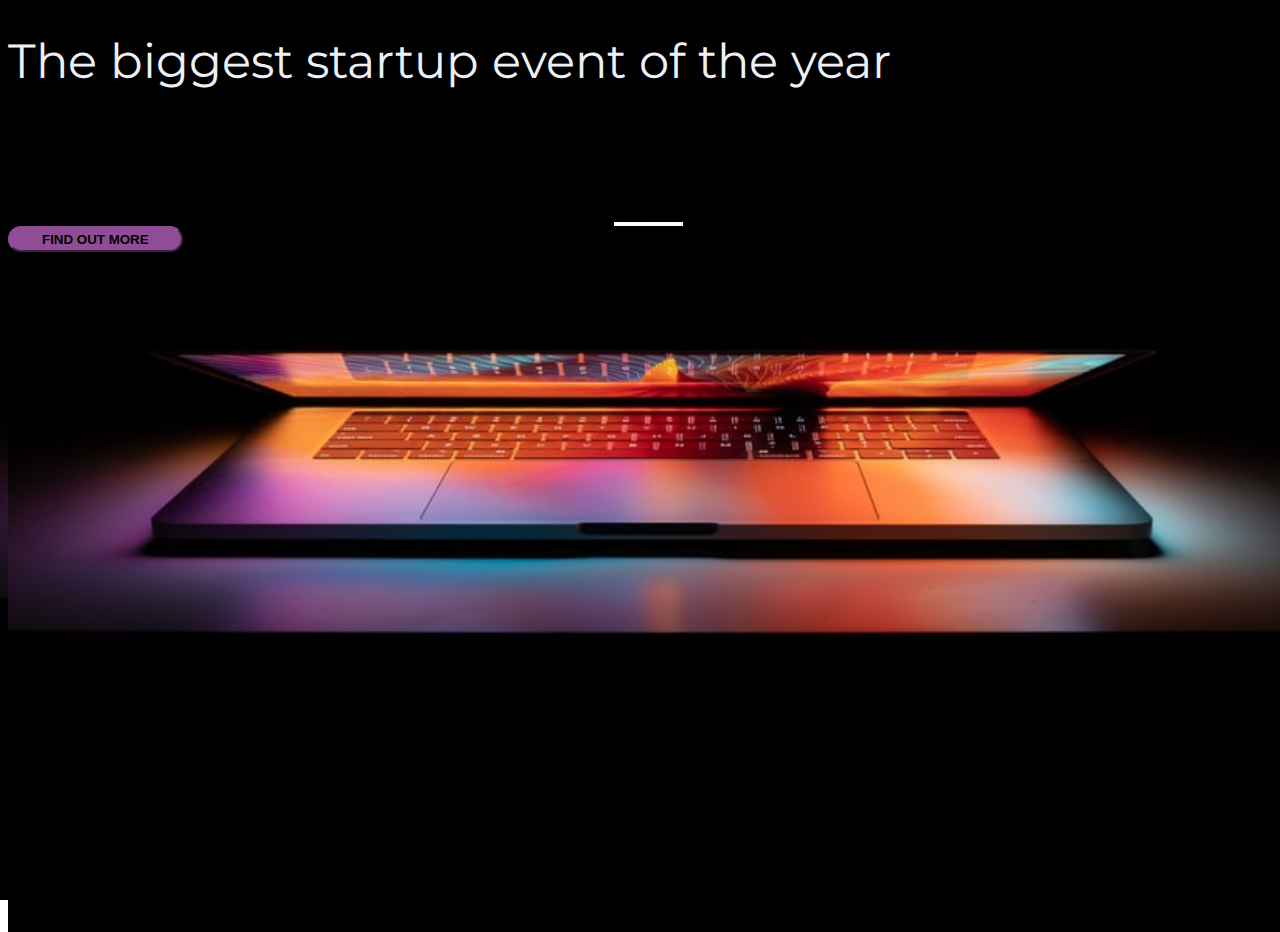
<file: index.html>
<!DOCTYPE html>
<html>
<head>
	<title>Stratup</title>
<meta charset="utf-8">
    <meta name="viewport" content="width=device-width, initial-scale=1">
	<!-- GOOGLE FONTS-->
<link href="https://fonts.googleapis.com/css2?family=Montserrat" rel="stylesheet">

	<!-- Bootstrap CSS from a CDN. IN THIS WAY YOU DONT HAVE TO INCLUDE THE BOOTSTRAP FILE YOURSELF-->
	<link href="https://cdn.jsdelivr.net/npm/bootstrap@5.1.3/dist/css/bootstrap.min.css" rel="stylesheet" integrity="sha384-1BmE4kWBq78iYhFldvKuhfTAU6auU8tT94WrHftjDbrCEXSU1oBoqyl2QvZ6jIW3" crossorigin="anonymous">
	<!--OUR STYLE SHEET-->
	<link rel="stylesheet" type="text/css" href="style website.css">

</head>
<body>
	<div class="container d-flex align-items-center h-100">
		<div class="row">
			<header class="text-center col-12">
<h1 class="text-uppercase"> <strong>The biggest startup event of the year</strong> </h1>
</header>
      <section class="text-center col-12">
 <div class="buffer col-12"></div>
<hr>
<a href="https://mailchi.mp/7c6173e56ea6/untitled-page">
<button class="btn btn-primary btn-xl">Find out more</button>
</a>
</section>
</div>
</div>
</body>
</html>
</file>
<file: style website.css>
body,html{
	width: 100%;
	height: 100%;
	font-family: 'Montserrat', sans-serif;
  background: url(1header.jpg) no-repeat center; /*center center fixed;it streaches or fills the entire page with image*/ 
  -webkit-background-size: cover;
  -moz-background-size: cover;
  -o-background-size: cover;
  background-size: cover;
}

h1{
	font-size: 3rem;
	color: #eef0f6;
	font-weight: lighter;
	object-position: top;
}

hr{
	border-style: solid;
	border-width: 2px;
	border-color: white;
	max-width: 65px;
	margin: auto;
}

.buffer{
	height:100px;
}

.btn{
	font-weight: 700;
	border-radius: 300px;
	text-transform: uppercase;
}

.btn-primary{
	background-color: #914c97;
	border-color: #914c97;	
}

.btn-primary:hover{
	background-color: #914c73;
	border-color: #914c73;
	border-width: 2px;
}

.btn-xl{
	padding: 0.2rem 2rem;	
}
</file>
